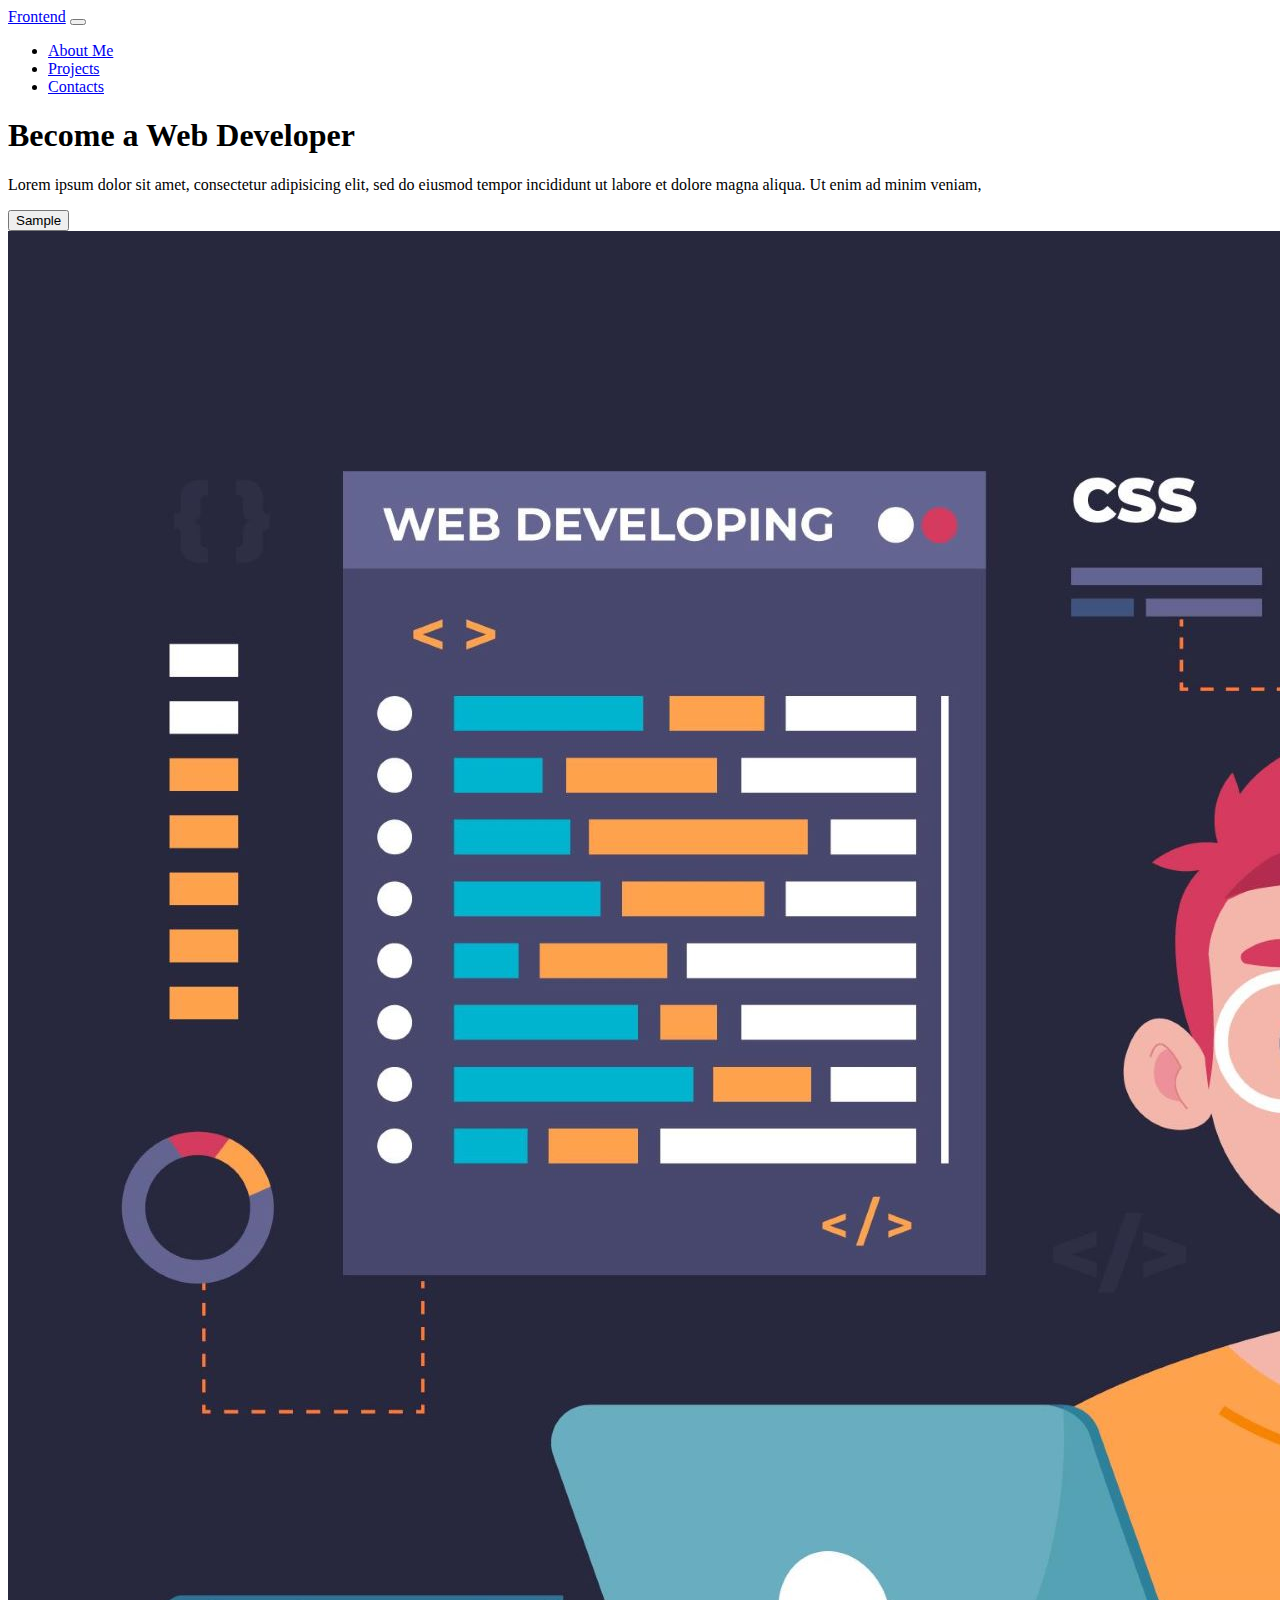
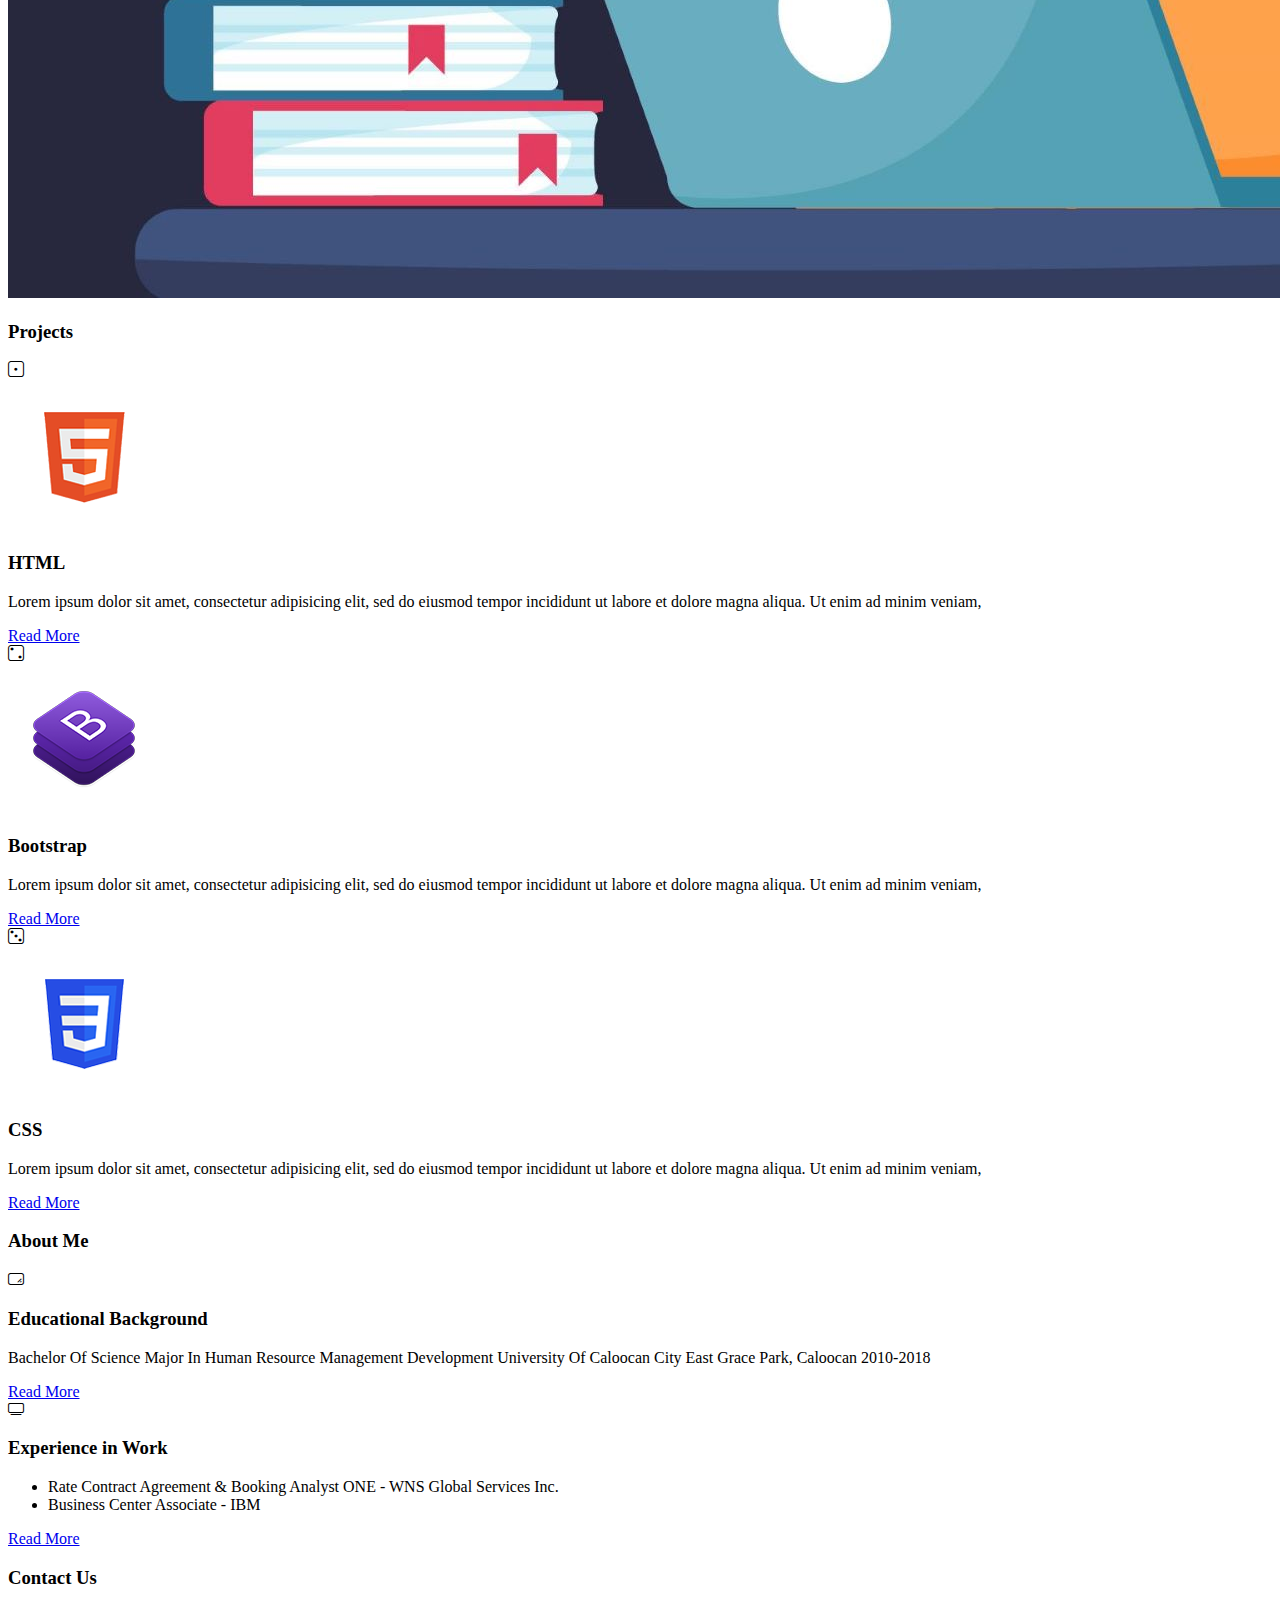
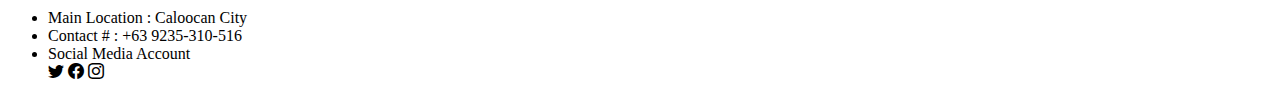
<file: portfolio.html>
<!DOCTYPE html>
<html>
<head>
	<meta charset="utf-8">
	<meta name="viewport" content="width=device-width, initial-scale=1">

	<link rel="stylesheet" href="https://cdn.jsdelivr.net/npm/bootstrap@4.6.2/dist/css/bootstrap.min.css" integrity="sha384-xOolHFLEh07PJGoPkLv1IbcEPTNtaed2xpHsD9ESMhqIYd0nLMwNLD69Npy4HI+N" crossorigin="anonymous">

	<link rel="stylesheet" href="https://cdn.jsdelivr.net/npm/bootstrap-icons@1.3.0/font/bootstrap-icons.css">



	<title>Frontend</title>

</head>
<body>

	<!--Start of NAVBAR -->

	 <nav class="navbar navbar-expand-lg bg-dark navbar-dark py-1">
		<div class="container-fluid">

			<a href="#" class="navbar-brand">Frontend</a>
			
			<button class="navbar-toggler" 
			type="button" 
			data-toggle="collapse" 
			data-target="#navmenu" aria-controls="navmenu" aria-expanded="false" aria-label="Toggle navigation">
				
				<span class="navbar-toggler-icon"></span>
			</button>	

			<div class="collapse navbar-collapse" id="navmenu">
				<ul class="navbar-nav ml-auto">
					<li class="nav-item active">
						<a href="#learn" class="nav-link">About Me</a>
					</li>
					<li class="nav-item">
						<a href="#questions" class="nav-link">Projects</a>
					</li>
					<li class="nav-item">
						<a href="#instructors" class="nav-link">Contacts</a>
					</li>
				</ul>
			</div>
		</div>

	</nav>
	<!-- End of NAVBAR -->


	<!-- Start of First Background -->

	<div class="bg-dark text-light pt-3 text-center border border-light">
		<div class="container">
			<div class="d-md-flex align-item-center">
				<div>
					<h1 class="mr-5">Become a <span class="text-warning">Web Developer</span></h1>	
					<p class="justify-content-center">Lorem ipsum dolor sit amet, consectetur adipisicing elit, sed do eiusmod
					tempor incididunt ut labore et dolore magna aliqua. Ut enim ad minim veniam,</p>
					<button class="btn btn-primary btn-lg mb-5">Sample</button>	
				</div>
				<img src="./img/img.jpg" class="img-fluid w-50 d-none d-md-block">
			</div>
		</div>
	</div>
		<!-- End of First Background -->

		<!-- Start BLUE BAR -->
	<section class="bg-info text-light p-2">
			<div class="container">
			 <div class="d-md-flex justify-content-center">
			 	<h3 class="mb-3 mb-md-0">Projects</h3>
			 	
			 </div>
			</div>
	</section>
		<!-- End BLUE BAR -->


		




		<!-- 1st -->
		<!-- Start of the card -->

		<div class="p-5 bg-dark border border-light">
			<div class="container">
				<div class="row text-center">
					<div class="col-md">
						<div class="card bg-dark text-light rounded border border-light">
							<div class="card-body text-center">
								<div class="h1 mb-3">
								<div><i class="bi bi-dice-1"></i></div>	
								<img src="./img/logo-html5.png" class=""img-fluid>
								</div>
								<h3 class="card-tittle mb-3">HTML</h3>
								<p>Lorem ipsum dolor sit amet, consectetur adipisicing elit, sed do eiusmod
								tempor incididunt ut labore et dolore magna aliqua. Ut enim ad minim veniam,
								</p>
								<a href="#" class="btn btn-primary">Read More</a>
							</div>
						</div>
					</div>
					<div class="col-md">
						<div class="card bg-dark text-light rounded border border-light">
							<div class="card-body text-center">
								<div class="h1 mb-3">
								<div><i class="bi bi-dice-2"></i></div>	
								<img src="./img/logo-bootstrap.png" class=""img-fluid>
								</div>
								<h3 class="card-tittle mb-3">Bootstrap</h3>
								<p>Lorem ipsum dolor sit amet, consectetur adipisicing elit, sed do eiusmod
								tempor incididunt ut labore et dolore magna aliqua. Ut enim ad minim veniam,
								</p>
								<a href="#" class="btn btn-primary">Read More</a>
							</div>
						</div>
					</div>
					<div class="col-md">
						<div class="card bg-dark text-light border border-light">
							<div class="card-body text-center">
								<div class="h1 mb-3">	
								<i class="bi bi-dice-3"></i></i>
								</div>
								<img src="./img/logo-css3.png" class=""img-fluid>
								<h3 class="card-tittle mb-3">CSS</h3>
								<p>Lorem ipsum dolor sit amet, consectetur adipisicing elit, sed do eiusmod
								tempor incididunt ut labore et dolore magna aliqua. Ut enim ad minim veniam,
								</p>
								<a href="#" class="btn btn-primary">Read More</a>
							</div>
						</div>
					</div>
				</div>
			</div>
		</div>

		<!-- End of the Card -->



		<!-- Start BLUE BAR -->
	<section class="bg-info text-light">
			<div class="container">
			 <div class="d-md-flex justify-content-center">
			 	<h3 class="p-2">About Me</h3>
			 	
			 </div>
			</div>
	</section>
		<!-- End BLUE BAR -->



				<!-- 2nd -->
		<!-- Start of the card -->

		<div class="p-5 bg-dark border border-light">
			<div class="container">
				<div class="row text-center">
					<div class="col-md">
						<div class="card bg-dark text-light rounded border border-light">
							<div class="card-body text-center">
								<div class="h1 mb-3">
								<div><i class="bi bi-textarea-resize"></i></div>
								</div>
								<h3 class="card-tittle mb-3">Educational Background</h3>
								<p>Bachelor Of Science Major
									In Human Resource
									Management Development
									University Of Caloocan City
									East Grace Park, Caloocan
									2010-2018
								</p>
								<a href="#" class="btn btn-primary">Read More</a>
							</div>
						</div>
					</div>
					<div class="col-md">
						<div class="card bg-dark text-light rounded border border-light">
							<div class="card-body text-center">
								<div class="h1 mb-3">
								<div><i class="bi bi-tv"></i></div>
								</div>
								<h3 class="card-tittle mb-3">Experience in Work</h3>
								<ul class="">
								  <li>Rate Contract Agreement & Booking Analyst
								ONE - WNS Global Services Inc.</li>

								  <li>Business Center Associate -
												IBM</li>
								</ul>
								<a href="#" class="btn btn-primary">Read More</a>
							</div>
						</div>
					</div>
				</div>
			</div>
		</div>

		<!-- End of the Card -->	


			<!-- Start BLUE BAR -->
	<section class="bg-info text-light">
			<div class="container">
			 <div class="d-md-flex justify-content-center">
			 	<h3 class="pt-2">Contact Us</h3>
			 </div>
			</div>
	</section>
		<!-- End BLUE BAR -->




		<!-- Contact & MAP -->

		<section class="p-5">
			<div class="container">
				<div class="row g-4">
					<div class="col-md">
						<h2 class="text center mb-4"></h2>
						<ul class="list-group list-group-flush lead">
							<li class="list-group-item">
								<span class="font-weight-bold tex">Main Location :</span> Caloocan City
							</li>
								<li class="list-group-item">
								<span class="font-weight-bold">Contact # : </span> +63 9235-310-516
							</li>
								<li class="list-group-item text-center">
								<span class="font-weight-bold">Social Media Account</span>
								<div><i class="bi bi-twitter text-center"></i>
									 <i class="bi bi-facebook ml-5"></i>
									 <i class="bi bi-instagram ml-5"></i>

								</div>
							</li>
						</ul>
					</div>
				</div>
			</div>
		</section>






	<script src="https://cdn.jsdelivr.net/npm/jquery@3.5.1/dist/jquery.slim.min.js" integrity="sha384-DfXdz2htPH0lsSSs5nCTpuj/zy4C+OGpamoFVy38MVBnE+IbbVYUew+OrCXaRkfj" crossorigin="anonymous"></script>
	<script src="https://cdn.jsdelivr.net/npm/bootstrap@4.6.2/dist/js/bootstrap.bundle.min.js" integrity="sha384-Fy6S3B9q64WdZWQUiU+q4/2Lc9npb8tCaSX9FK7E8HnRr0Jz8D6OP9dO5Vg3Q9ct" crossorigin="anonymous"></script>

</body>
</html>
</file>
